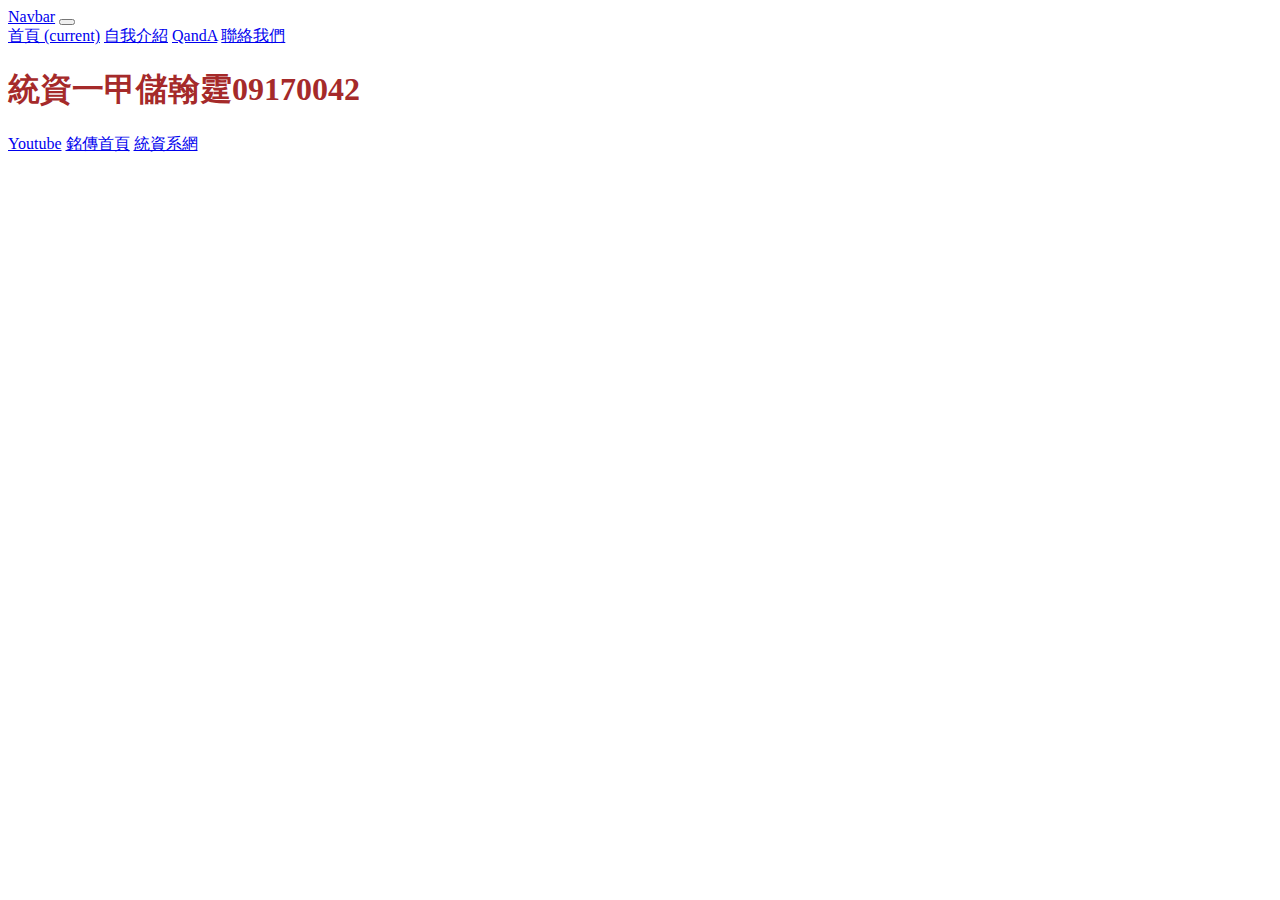
<file: index.html>
<!doctype html>
<html>

<head>
	<meta charset="utf-8">
	<!--分頁顯示的名稱 A-3 -->
	<title>09170042-儲翰霆-期中考</title>
	
<!--  引入自己寫的CSS  A-2-->

	<link href="style.css" rel="stylesheet" type="text/css">
	
	
<!--ctrl+/ 打註解 : 這4個link 是給 bootstrap用的 B-1 -->
	<link rel="stylesheet" href="https://stackpath.bootstrapcdn.com/bootstrap/4.2.1/css/bootstrap.min.css" integrity="sha384-GJzZqFGwb1QTTN6wy59ffF1BuGJpLSa9DkKMp0DgiMDm4iYMj70gZWKYbI706tWS" crossorigin="anonymous">
	 
	<script src="https://code.jquery.com/jquery-3.3.1.slim.min.js" integrity="sha384-q8i/X+965DzO0rT7abK41JStQIAqVgRVzpbzo5smXKp4YfRvH+8abtTE1Pi6jizo" crossorigin="anonymous"></script>
       
	<script src="https://cdnjs.cloudflare.com/ajax/libs/popper.js/1.14.6/umd/popper.min.js" integrity="sha384-wHAiFfRlMFy6i5SRaxvfOCifBUQy1xHdJ/yoi7FRNXMRBu5WHdZYu1hA6ZOblgut" crossorigin="anonymous"></script>
       
	<script src="https://stackpath.bootstrapcdn.com/bootstrap/4.2.1/js/bootstrap.min.js" integrity="sha384-B0UglyR+jN6CkvvICOB2joaf5I4l3gm9GU6Hc1og6Ls7i6U/mkkaduKaBhlAXv9k" crossorigin="anonymous"></script>
	

</head>
	  
<body>

<!--給導覽列一個名字，叫做"bar"-->
<section id="bar">
		<nav class="navbar navbar-expand-md navbar-light bg-light">
			<a class="navbar-brand" href="#">Navbar</a>
			<button class="navbar-toggler" type="button" data-toggle="collapse" data-target="#navbarSupportedContent" aria-controls="navbarSupportedContent" aria-expanded="false" aria-label="Toggle navigation">
				<span class="navbar-toggler-icon"></span>
			</button>


			<div class="collapse navbar-collapse" id="navbarSupportedContent">
					<div class="navbar-nav mr-auto">
						<!--class中的 avtive 代表被選擇中，所以在index.html中，active效果要放在"首頁"這個字上，在intro.html中，active效果要放在"自我介紹"這個字上-->
					<a class="nav-item nav-link" href="index.html"> 首頁 <span class="sr-only">(current)</span></a>
					<a class="nav-item nav-link active" href="intro.html">自我介紹</a>
					<a class="nav-item nav-link" href="QA.html">QandA</a>
					<a class="nav-item nav-link" href="contactus.html">聯絡我們</a>
				
					</div>
	
			</div>
			
		</nav>
</section>
	
<!--給jumbotron一個名稱，叫做 "first"-->
<section id="first">
  <!--套用jumbotron的樣式-->
  <div class="jumbotron">
		<!--將自己的科系名字學號套用乾淨的<h1>樣式-->
  		<h1>統資一甲儲翰霆09170042</h1>
			<!--新增一個按鈕，套用btn-danger樣式，設定超連結href:到youtube、銘傳官網、XX系官網，而且是開一個新分頁 target="_blank"-->
			
			<!-- C-5 參考連結: https://bootstrap.hexschool.com/docs/4.2/components/buttons/ -->
			<a class="btn btn-danger" href="https://www.youtube.com/" role="button" target="_blank"  >Youtube</a>
	        <a class="btn btn-info" href="https://web.mcu.edu.tw/" role="button" target="_blank" >銘傳首頁</a>
	         <a class="btn btn-outline-warning" href="http://web.asis.mcu.edu.tw/zh-hant" role="button"  target="_blank">統資系網</a>
		
				
  </div>
</section>
	

	
	
</body>
</html>
</file>
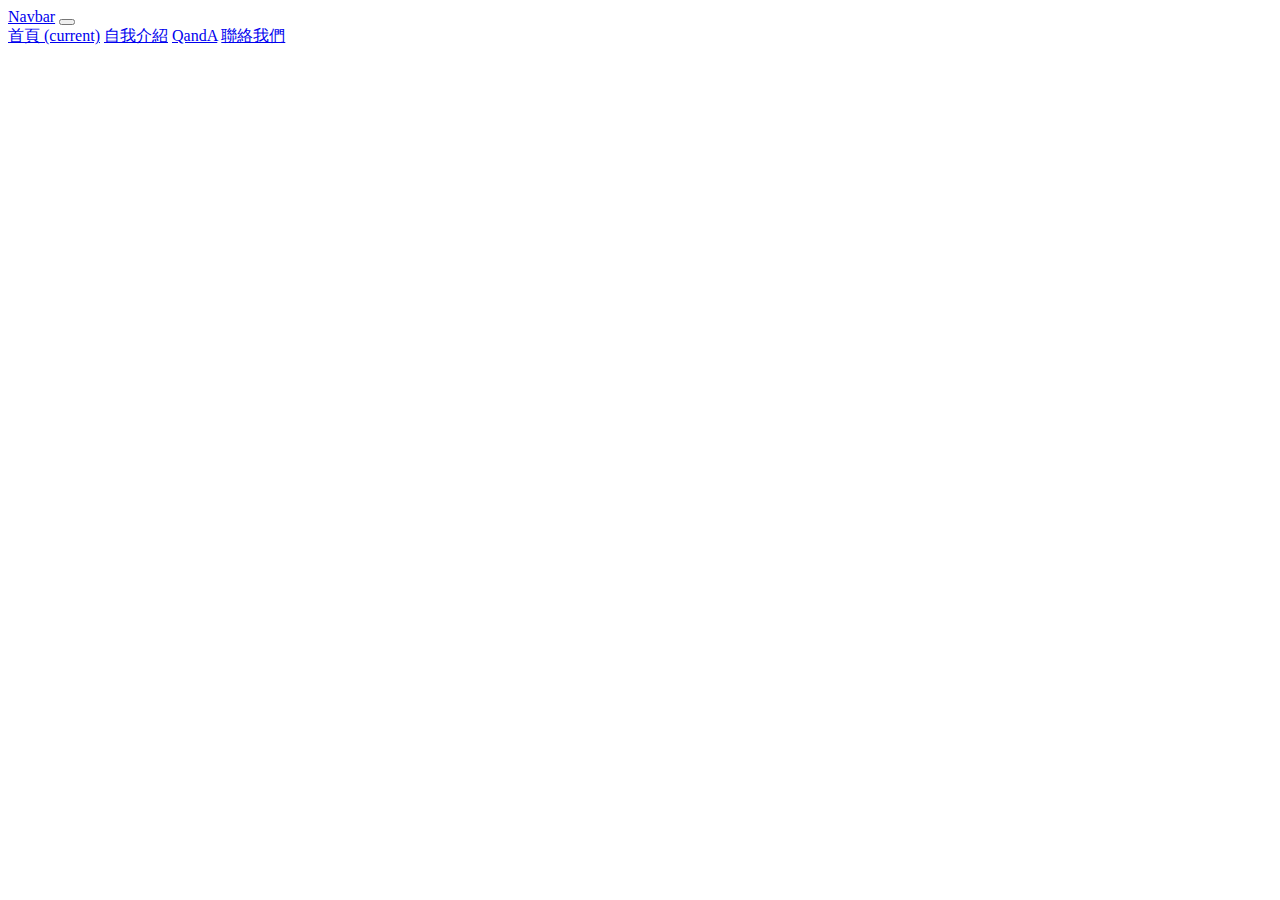
<file: contactus.html>
<!doctype html>
<html>

<head>
	<meta charset="utf-8">
	<!--分頁顯示的名稱 A-3 -->
	<title>09170042-儲翰霆-期中考</title>
	
<!--  引入自己寫的CSS  A-2-->

	<link href="style.css" rel="stylesheet" type="text/css">
	
	
<!--ctrl+/ 打註解 : 這4個link 是給 bootstrap用的 B-1 -->
	<link rel="stylesheet" href="https://stackpath.bootstrapcdn.com/bootstrap/4.2.1/css/bootstrap.min.css" integrity="sha384-GJzZqFGwb1QTTN6wy59ffF1BuGJpLSa9DkKMp0DgiMDm4iYMj70gZWKYbI706tWS" crossorigin="anonymous">
	 
	<script src="https://code.jquery.com/jquery-3.3.1.slim.min.js" integrity="sha384-q8i/X+965DzO0rT7abK41JStQIAqVgRVzpbzo5smXKp4YfRvH+8abtTE1Pi6jizo" crossorigin="anonymous"></script>
       
	<script src="https://cdnjs.cloudflare.com/ajax/libs/popper.js/1.14.6/umd/popper.min.js" integrity="sha384-wHAiFfRlMFy6i5SRaxvfOCifBUQy1xHdJ/yoi7FRNXMRBu5WHdZYu1hA6ZOblgut" crossorigin="anonymous"></script>
       
	<script src="https://stackpath.bootstrapcdn.com/bootstrap/4.2.1/js/bootstrap.min.js" integrity="sha384-B0UglyR+jN6CkvvICOB2joaf5I4l3gm9GU6Hc1og6Ls7i6U/mkkaduKaBhlAXv9k" crossorigin="anonymous"></script>
	

</head>



<body>



	<section id="bar">
		<nav class="navbar navbar-expand-md navbar-light bg-light">
			<a class="navbar-brand" href="#">Navbar</a>
			<button class="navbar-toggler" type="button" data-toggle="collapse" data-target="#navbarSupportedContent" aria-controls="navbarSupportedContent" aria-expanded="false" aria-label="Toggle navigation">
				<span class="navbar-toggler-icon"></span>
			</button>


			<div class="collapse navbar-collapse" id="navbarSupportedContent">
					<div class="navbar-nav mr-auto">
						<!--class中的 avtive 代表被選擇中，所以在index.html中，active效果要放在"首頁"這個字上，在intro.html中，active效果要放在"自我介紹"這個字上-->
					<a class="nav-item nav-link" href="index.html"> 首頁 <span class="sr-only">(current)</span></a>
					<a class="nav-item nav-link active" href="intro.html">自我介紹</a>
					<a class="nav-item nav-link" href="QA.html">QandA</a>
					<a class="nav-item nav-link" href="contactus.html">聯絡我們</a>
				
					</div>
	
			</div>
			
		</nav>
	</section>
	
		<section id="location">
			<iframe src="https://www.google.com/maps/embed?pb=!1m18!1m12!1m3!1d3616.4598553400506!2d121.34016311432273!3d24.98448564642999!2m3!1f0!2f0!3f0!3m2!1i1024!2i768!4f13.1!3m3!1m2!1s0x34681e8f88001f51%3A0xde8e62ebe5442d75!2z6YqY5YKz5aSn5a24Leahg-Wckum-nOWxseagoeWNgA!5e0!3m2!1szh-TW!2stw!4v1622086545685!5m2!1szh-TW!2stw" width="600" height="450" style="border:0;" allowfullscreen="" loading="lazy"></iframe>
		</section>
	
	
</body>



</html>
</file>
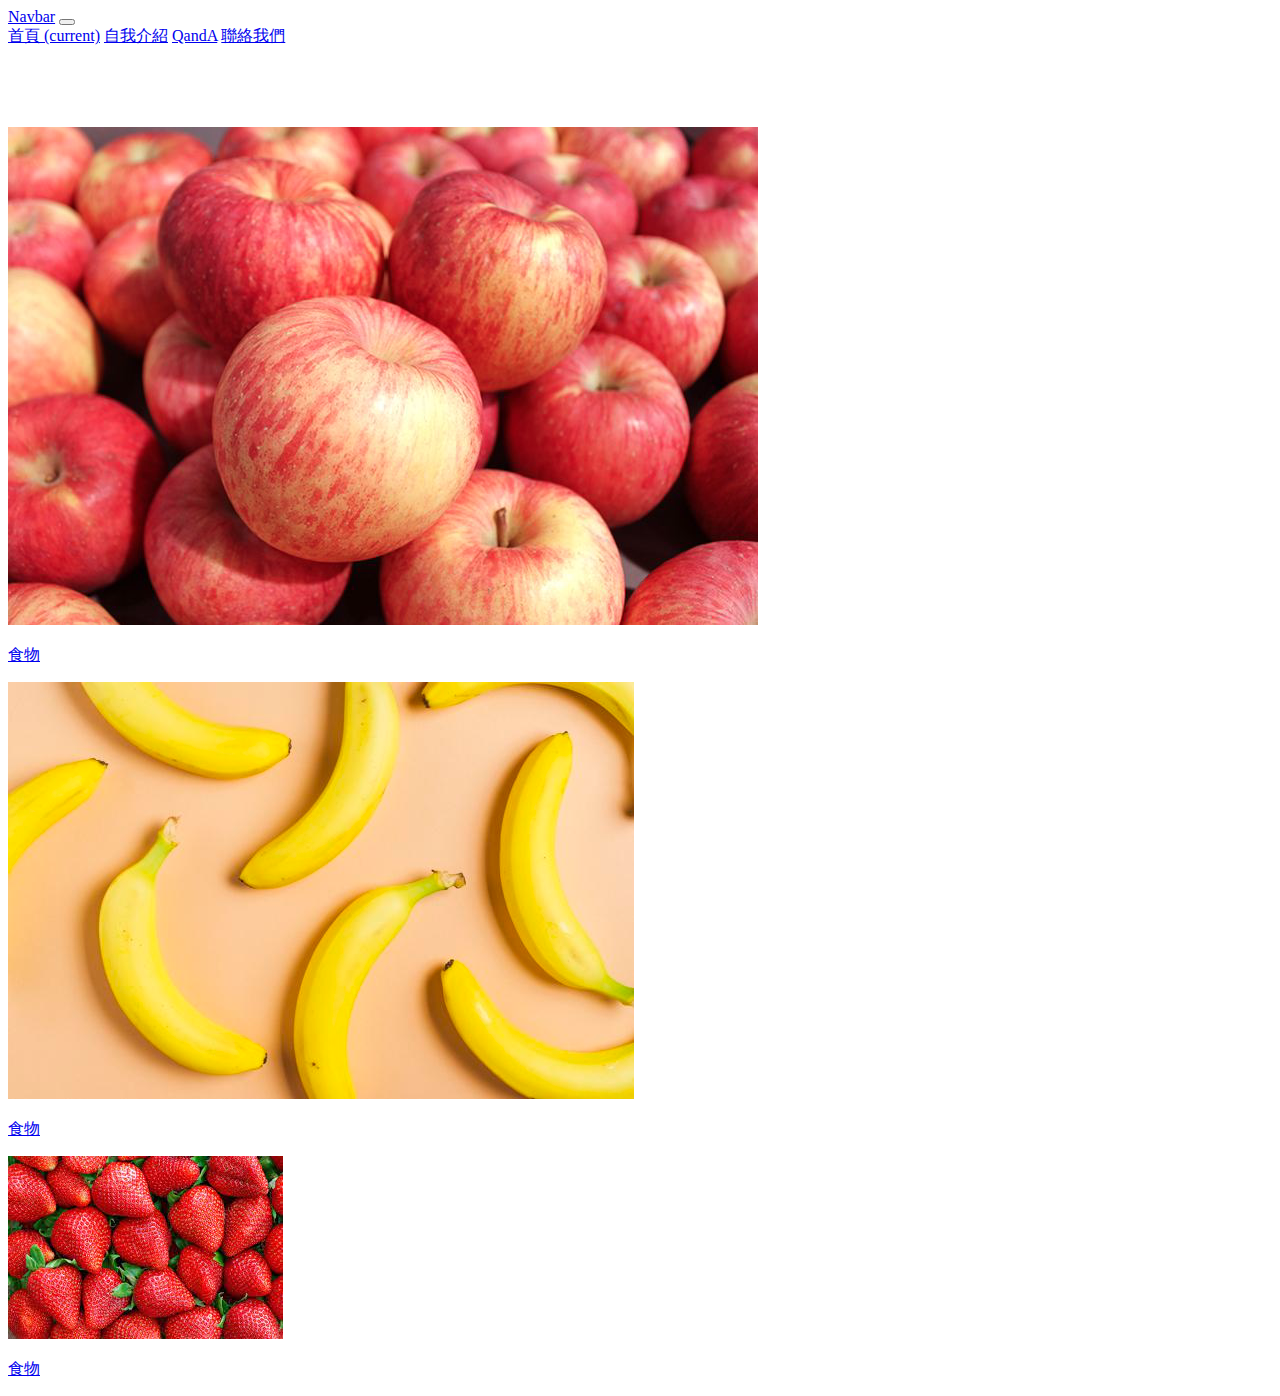
<file: intro.html>
<!doctype html>
<html>
<head>
<meta charset="utf-8">
<!--分頁顯示的名稱  A-4 -->
<title>自我介紹</title>
		
<!--  引入自己寫的CSS  A-2-->
	
	<link href="style.css" rel="stylesheet" type="text/css">
	
<!--ctrl+/ 打註解 : 這4個link 是給 bootstrap用的 B-2 -->
  <link rel="stylesheet" href="https://stackpath.bootstrapcdn.com/bootstrap/4.2.1/css/bootstrap.min.css" integrity="sha384-GJzZqFGwb1QTTN6wy59ffF1BuGJpLSa9DkKMp0DgiMDm4iYMj70gZWKYbI706tWS" crossorigin="anonymous">
	 
	<script src="https://code.jquery.com/jquery-3.3.1.slim.min.js" integrity="sha384-q8i/X+965DzO0rT7abK41JStQIAqVgRVzpbzo5smXKp4YfRvH+8abtTE1Pi6jizo" crossorigin="anonymous"></script>
       
	<script src="https://cdnjs.cloudflare.com/ajax/libs/popper.js/1.14.6/umd/popper.min.js" integrity="sha384-wHAiFfRlMFy6i5SRaxvfOCifBUQy1xHdJ/yoi7FRNXMRBu5WHdZYu1hA6ZOblgut" crossorigin="anonymous"></script>
       
	<script src="https://stackpath.bootstrapcdn.com/bootstrap/4.2.1/js/bootstrap.min.js" integrity="sha384-B0UglyR+jN6CkvvICOB2joaf5I4l3gm9GU6Hc1og6Ls7i6U/mkkaduKaBhlAXv9k" crossorigin="anonymous"></script>



</head>

<body>

<!--給導覽列一個名字，叫做"bar"-->

<!-- D-1 複製index.html 裡的導覽列, 一整個section 都要複製 -->
<section id="bar">
		<nav class="navbar navbar-expand-md navbar-light bg-light">
			<a class="navbar-brand" href="#">Navbar</a>
			<button class="navbar-toggler" type="button" data-toggle="collapse" data-target="#navbarSupportedContent" aria-controls="navbarSupportedContent" aria-expanded="false" aria-label="Toggle navigation">
				<span class="navbar-toggler-icon"></span>
			</button>


			<div class="collapse navbar-collapse" id="navbarSupportedContent">
					<div class="navbar-nav mr-auto">
						<!--class中的 avtive 代表被選擇中，所以在index.html中，active效果要放在"首頁"這個字上，在intro.html中，active效果要放在"自我介紹"這個字上-->
					<a class="nav-item nav-link active" href="index.html"> 首頁 <span class="sr-only">(current)</span></a>
					<a class="nav-item nav-link" href="intro.html">自我介紹</a>
					<a class="nav-item nav-link" href="QA.html">QandA</a>
					<a class="nav-item nav-link" href="contactus.html">聯絡我們</a>
					</div>
	
			</div>
			
		</nav>

</section>





<section id="introsecond">
  <div id="container">
   <div class="row">
       <div class="col-4"> 
	     <a href="https://www.apple.com/tw/" target="_blank">
	      <div class="card" style="width: 18rem;">
            <img src="img/蘋果.png" class="card-img-top" >
             <div class="card-body">
               <p class="card-text">食物</p>
             </div>
          </div>
	    </a>
      </div>
		   
	  <div class="col-4">
        <a href="https://zh-tw.facebook.com/bananababy" target="_blank">
	      <div class="card" style="width: 18rem;">  
            <img src="img/香蕉.png" class="card-img-top" >
             <div class="card-body">
              <p class="card-text">食物</p>
            </div>
          </div>
		</a>
      </div>
	   
	 <div class="col-4">
       <a href="https://m.momoshop.com.tw/search.momo?searchKeyword=%E8%8D%89%E8%8E%93%E5%A4%A7%E7%A6%8F&searchType=1&cateLevel=-1&ent=k&_imgSH=fourCardStyle" target="_blank">
		 <div class="card" style="width: 18rem;">
		    <img src="img/草莓.png" class="card-img-top" >
              <div class="card-body">
   <!--如果只要按字才會有聯結的話 就把 a href 那行放在 card-body 下面 -->
                <p class="card-text">食物</p>
		   </div>
       	 </div>
	   </a>
     </div>
   </div>
  </div>
</section>

</body>
</html>
</file>
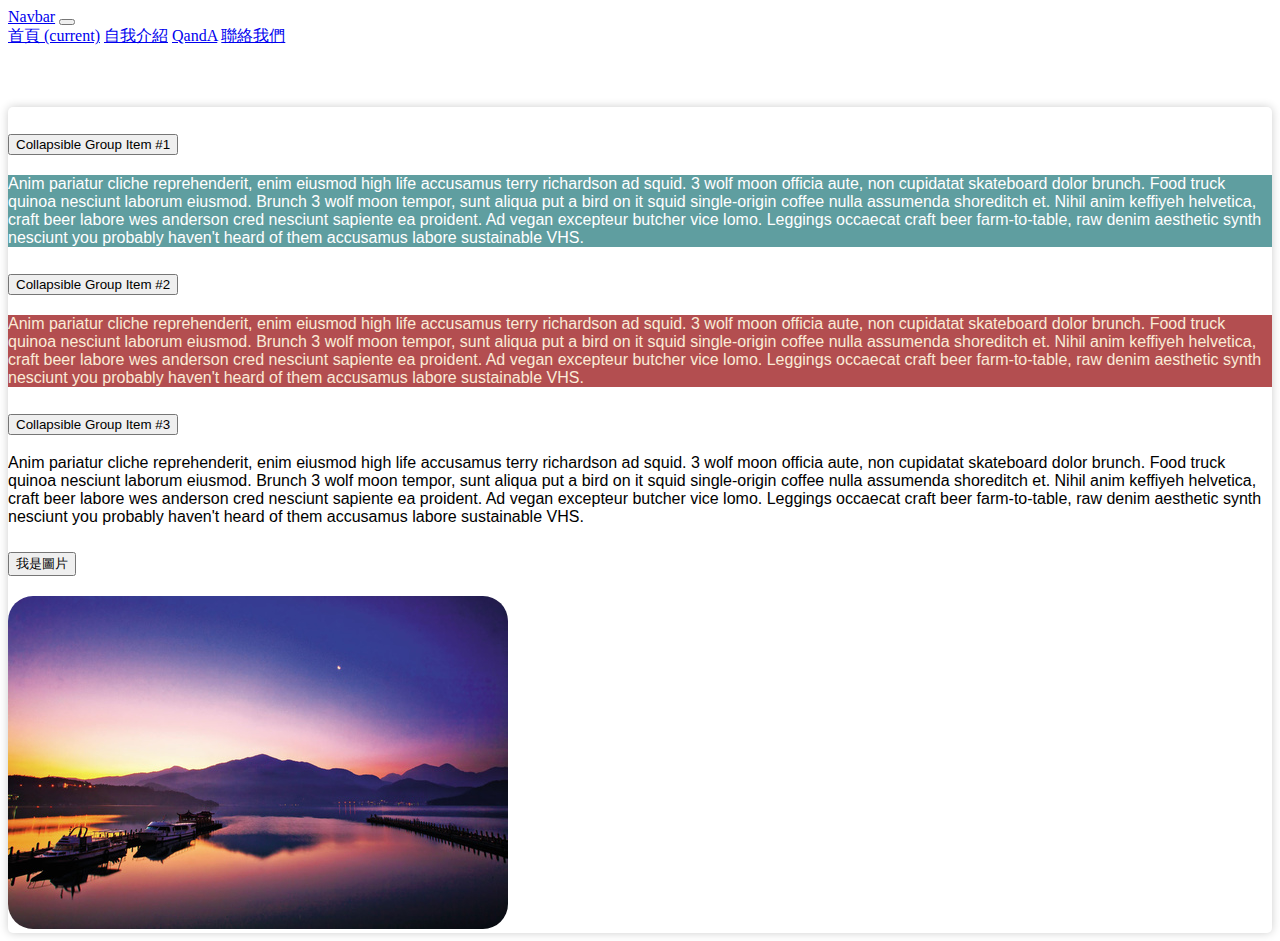
<file: QA.html>
<!doctype html>
<html>
<head>
<meta charset="utf-8">
<!--分頁顯示的名稱  A-4 -->
<title>Q and A</title>
		
<!--  引入自己寫的CSS  A-2-->
<link href="style.css" rel="stylesheet" type="text/css">
	
<!--ctrl+/ 打註解 : 這4個link 是給 bootstrap用的 B-2 -->
<link rel="stylesheet" href="https://stackpath.bootstrapcdn.com/bootstrap/4.2.1/css/bootstrap.min.css" integrity="sha384-GJzZqFGwb1QTTN6wy59ffF1BuGJpLSa9DkKMp0DgiMDm4iYMj70gZWKYbI706tWS" crossorigin="anonymous">
	 
<script src="https://code.jquery.com/jquery-3.3.1.slim.min.js" integrity="sha384-q8i/X+965DzO0rT7abK41JStQIAqVgRVzpbzo5smXKp4YfRvH+8abtTE1Pi6jizo" crossorigin="anonymous"></script>
       
<script src="https://cdnjs.cloudflare.com/ajax/libs/popper.js/1.14.6/umd/popper.min.js" integrity="sha384-wHAiFfRlMFy6i5SRaxvfOCifBUQy1xHdJ/yoi7FRNXMRBu5WHdZYu1hA6ZOblgut" crossorigin="anonymous"></script>
       
<script src="https://stackpath.bootstrapcdn.com/bootstrap/4.2.1/js/bootstrap.min.js" integrity="sha384-B0UglyR+jN6CkvvICOB2joaf5I4l3gm9GU6Hc1og6Ls7i6U/mkkaduKaBhlAXv9k" crossorigin="anonymous"></script>
</head>

<body>
	
<section id="bar">
		<nav class="navbar navbar-expand-md navbar-light bg-light">
			<a class="navbar-brand" href="#">Navbar</a>
			<button class="navbar-toggler" type="button" data-toggle="collapse" data-target="#navbarSupportedContent" aria-controls="navbarSupportedContent" aria-expanded="false" aria-label="Toggle navigation">
				<span class="navbar-toggler-icon"></span>
			</button>


			<div class="collapse navbar-collapse" id="navbarSupportedContent">
					<div class="navbar-nav mr-auto">
						<!--class中的 avtive 代表被選擇中，所以在index.html中，active效果要放在"首頁"這個字上，在intro.html中，active效果要放在"自我介紹"這個字上-->
					<a class="nav-item nav-link" href="index.html"> 首頁 <span class="sr-only">(current)</span></a>
					<a class="nav-item nav-link active" href="intro.html">自我介紹</a>
					<a class="nav-item nav-link" href="QA.html">QandA</a>
					<a class="nav-item nav-link" href="contactus.html">聯絡我們</a>
					</div>
	
			</div>
			
		</nav>
</section>
	
	
<section id="QAsecond">
<div class="container">
	<div class="row">
		<div class="col-8 offset-2">
<div class="accordion" id="accordionExample">
<!--第一張卡片-->
  <div class="card">
      <div class="card-header" id="headingOne">
      <h2 class="mb-0">
        <button class="btn" type="button" data-toggle="collapse" data-target="#collapseOne" aria-expanded="true" aria-controls="collapseOne">
          Collapsible Group Item #1
        </button>
      </h2>
    </div>

    <div id="collapseOne" class="collapse show" aria-labelledby="headingOne" data-parent="#accordionExample">
      <div class="card-body bodybg">
        Anim pariatur cliche reprehenderit, enim eiusmod high life accusamus terry richardson ad squid. 3 wolf moon officia aute, non cupidatat skateboard dolor brunch. Food truck quinoa nesciunt laborum eiusmod. Brunch 3 wolf moon tempor, sunt aliqua put a bird on it squid single-origin coffee nulla assumenda shoreditch et. Nihil anim keffiyeh helvetica, craft beer labore wes anderson cred nesciunt sapiente ea proident. Ad vegan excepteur butcher vice lomo. Leggings occaecat craft beer farm-to-table, raw denim aesthetic synth nesciunt you probably haven't heard of them accusamus labore sustainable VHS.
      </div>
    </div>
  </div>
  
  <!--第二張卡片-->
  <div class="card">
    <div class="card-header" id="headingTwo">
      <h2 class="mb-0">
        <button class="btn btn-link collapsed" type="button" data-toggle="collapse" data-target="#collapseTwo" aria-expanded="false" aria-controls="collapseTwo">
          Collapsible Group Item #2
        </button>
      </h2>
    </div>
    <div id="collapseTwo" class="collapse" aria-labelledby="headingTwo" data-parent="#accordionExample">
      <div class="card-body bodybg2">
        Anim pariatur cliche reprehenderit, enim eiusmod high life accusamus terry richardson ad squid. 3 wolf moon officia aute, non cupidatat skateboard dolor brunch. Food truck quinoa nesciunt laborum eiusmod. Brunch 3 wolf moon tempor, sunt aliqua put a bird on it squid single-origin coffee nulla assumenda shoreditch et. Nihil anim keffiyeh helvetica, craft beer labore wes anderson cred nesciunt sapiente ea proident. Ad vegan excepteur butcher vice lomo. Leggings occaecat craft beer farm-to-table, raw denim aesthetic synth nesciunt you probably haven't heard of them accusamus labore sustainable VHS.
      </div>
    </div>
  </div>
  
   <!--第三張卡片-->
  <div class="card">
    <div class="card-header" id="headingThree">
      <h2 class="mb-0">
        <button class="btn btn-link collapsed" type="button" data-toggle="collapse" data-target="#collapseThree" aria-expanded="false" aria-controls="collapseThree">
          Collapsible Group Item #3
        </button>
      </h2>
    </div>
    <div id="collapseThree" class="collapse" aria-labelledby="headingThree" data-parent="#accordionExample">
      <div class="card-body">
        Anim pariatur cliche reprehenderit, enim eiusmod high life accusamus terry richardson ad squid. 3 wolf moon officia aute, non cupidatat skateboard dolor brunch. Food truck quinoa nesciunt laborum eiusmod. Brunch 3 wolf moon tempor, sunt aliqua put a bird on it squid single-origin coffee nulla assumenda shoreditch et. Nihil anim keffiyeh helvetica, craft beer labore wes anderson cred nesciunt sapiente ea proident. Ad vegan excepteur butcher vice lomo. Leggings occaecat craft beer farm-to-table, raw denim aesthetic synth nesciunt you probably haven't heard of them accusamus labore sustainable VHS.
      </div>
    </div>
   </div>
   
	
<!--第四張卡片-->
	<div class="card">
		<div class="card-header" id="heading4">
		  <h2 class="mb-0">
			<button class="btn btn-link collapsed" type="button" data-toggle="collapse" data-target="#collapse4" aria-expanded="false" aria-controls="collapse4">
			  我是圖片
			</button>
		  </h2>
		</div>
    <div id="collapse4" class="collapse" aria-labelledby="heading4" data-parent="#accordionExample">
      <div class="card-body">
        <img src="img/3.jpg">
      </div>
    </div>
   </div>
	

  
   
</div>
		</div>
	</div>
</div>	
</section>	

</body>
</html>
</file>
<file: style.css>
@charset "utf-8";
/* CSS Document */


/*	請將first 裡的 jumbotron class 的高度設定為 50vh。*/
#first .jumbotron{
	

	height: 70vh;
	
}


/*	請將first 裡的 h1 標籤的文字顏色為 brown。*/
#first h1{

	/* C-6 */
	color: brown;
}

#introfirst img
{
	
	/* D-5 */
	width: 300px;
}


#introsecond
{
	/*設定整個區塊跟navbar的距離*/
	padding-top:80px;
	
	
}

/*把摺頁裡的img 都設定成為圓角*/
#accordionExample img{
	
border-radius:25px;

}

#QAsecond{
margin-top: 60px;
/*	margin-left: 100px;*/
	
}


.accordion{
	
/*	max-width:400px;*/
	box-shadow:0 0 10px rgba( 0,0,0,0.2);
	border-radius:5px;
	overflow:hidden;
	font-family:"Quicksand", sans-serif;
	
}



.bodybg{

	color:white;
	background-color: cadetblue;
}
	


.bodybg2{
	
	color:antiquewhite;
	background:#B34E50;
	
	
	}
	
#location{
margin-top: 50px;

margin-left: 50px;	
}
</file>
